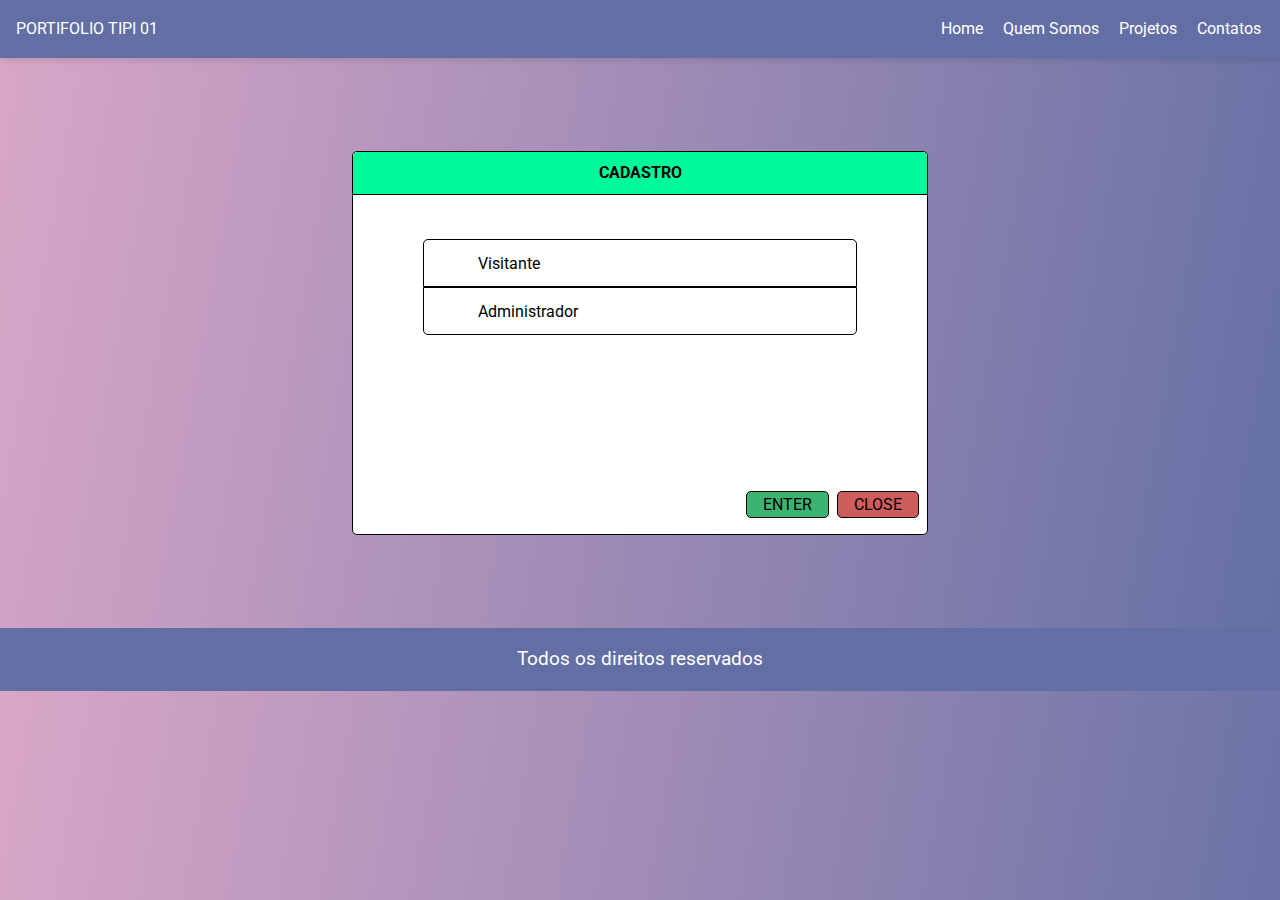
<file: index.html>
<!DOCTYPE html>
<html lang="pt-br">
  <head>
      <meta charset="utf-8">
      <meta http-equiv="X-UA-Compatible" content="IE=edge">
      <meta name="viewport" content="width=device-width, initial-scale=1">
      <meta name="author" content="Matheus Cassiano">
      <!--SEO-->
      <title>Cadastro</title>
      <!--CSS-->
      <link href="assets/css/main.css" rel="stylesheet">
  </head>
  <script>
    function home() {
      alert('Indo para home');
      location.href ="home.html";
    }
  </script>
  <body>
   <main class="main" role="main">
       <nav class="menu">
         <div class="logo">
             <a href=""><h1>Portifolio TIPI 01</h1></a>
         </div> 
         <ul class="links">
             <li><a href="">Home</a></li>
             <li><a href="">Quem Somos</a></li>
             <li><a href="">Projetos</a></li>
             <li><a href="">Contatos</a></li>
         </ul>
       </nav><!--/menu-->
      <div class="card">
        <div class="card-header">
          cadastro
        </div>
        <div class="card-body">
          <button class="b1">Visitante</button>
          <button class="b2">Administrador</button>
        </div>
        <div class="card-footer">
          <button class="b1">CLOSE</button>
          <button class="b2" onclick="home()">ENTER</button>
        </div>
      </div>

     <footer class="footer">
        <p>Todos os direitos reservados</p>
     </footer>
    </main>
  </body>
</html>
</file>
<file: assets/css/main.css>
@import url("./components/fonts.css");
@import url("./components/reset.css");
@import url("./components/cards.css");
@import url("./components/menu.css");
@import url("./components/textos.css");
@import url("./components/footer.css");
@import url("./components/timeline.css");
@import url("./components/slide.css");
@import url("./components/section.css");
@import url("./components/main.css");
</file>
